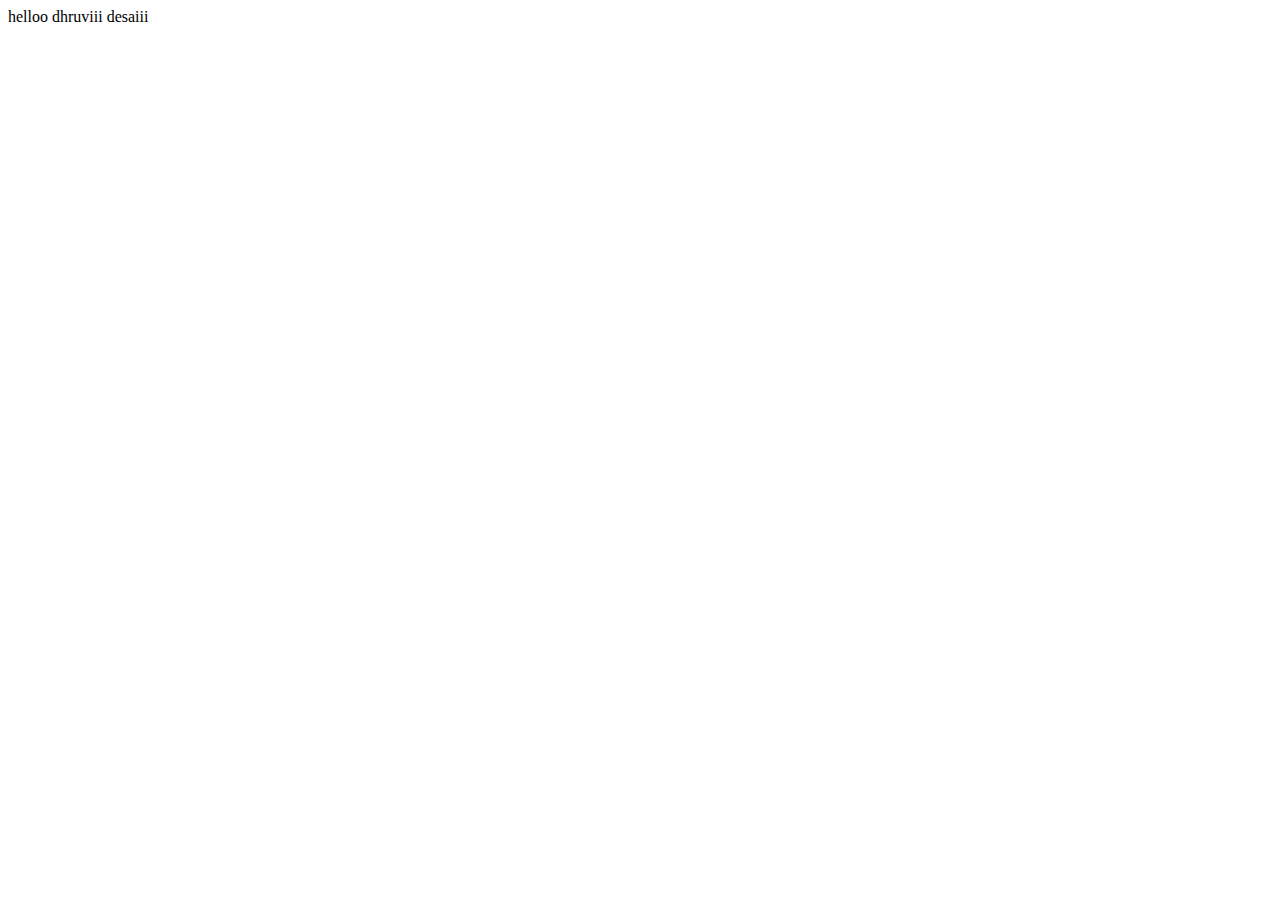
<file: Combining & slicing arrays/index.html>
<!DOCTYPE html>
<html lang="en">
<head>
    <meta charset="UTF-8">
    <meta name="viewport" content="width=device-width, initial-scale=1.0">
    <title>Document</title>
</head>
<body>
    helloo dhruviii desaiii

    <script src="index.js"></script>
</body>
</html>
</file>
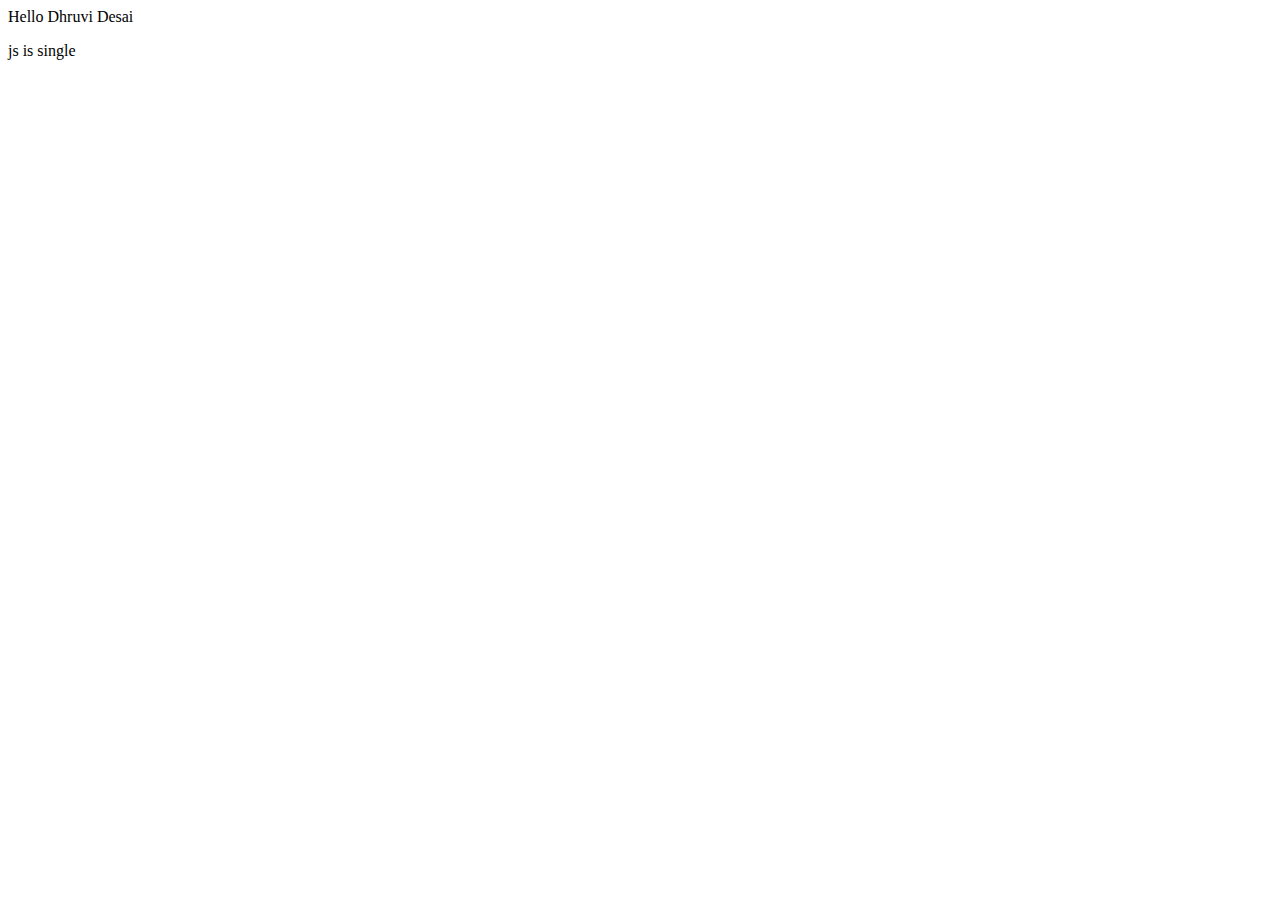
<file: DOM + Modern js (Event Loops)/index.html>
<!DOCTYPE html>
<html lang="en">
<head>
    <meta charset="UTF-8">
    <meta name="viewport" content="width=device-width, initial-scale=1.0">
    <title>Document</title>
</head>
<body>
    Hello Dhruvi Desai 



    <script src="index.js"></script>
</body>
</html>
</file>
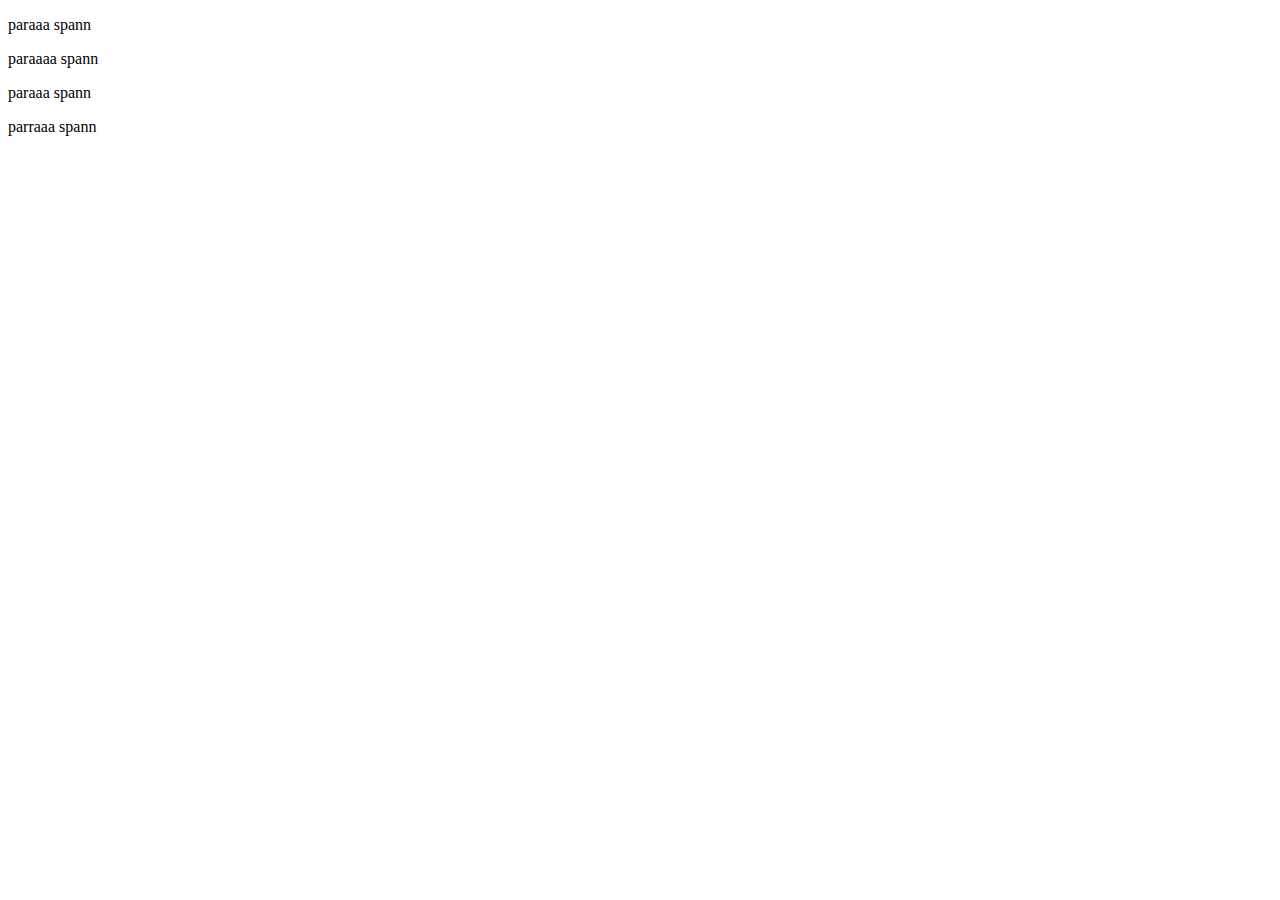
<file: DOM + Modern JS/index.html>
<!DOCTYPE html>
<html lang="en">
<head>
    <meta charset="UTF-8">
    <meta name="viewport" content="width=device-width, initial-scale=1.0">
    <title>Document</title>
</head>
<body>
    <!-- hello Dhruvi

    <p id="wrapper">Good morning everyone.</p>

    <a href="https://www.facebook.com">facebook1</a>
    <a href="https://www.facebook.com">facebook2</a>
    <a href="https://www.facebook.com">facebook3</a>
    <a href="https://www.facebook.com">facebook4</a> -->
    

    <article id="wrapper">
        <p>paraaa <span>spann</span></p>
        <p>paraaaa <span>spann</span></p>
        <p>paraaa <span>spann</span></p>
        <p>parraaa <span>spann</span></p>

    </article>


    <script src="index.js"></script>
</body>
</html>
</file>
